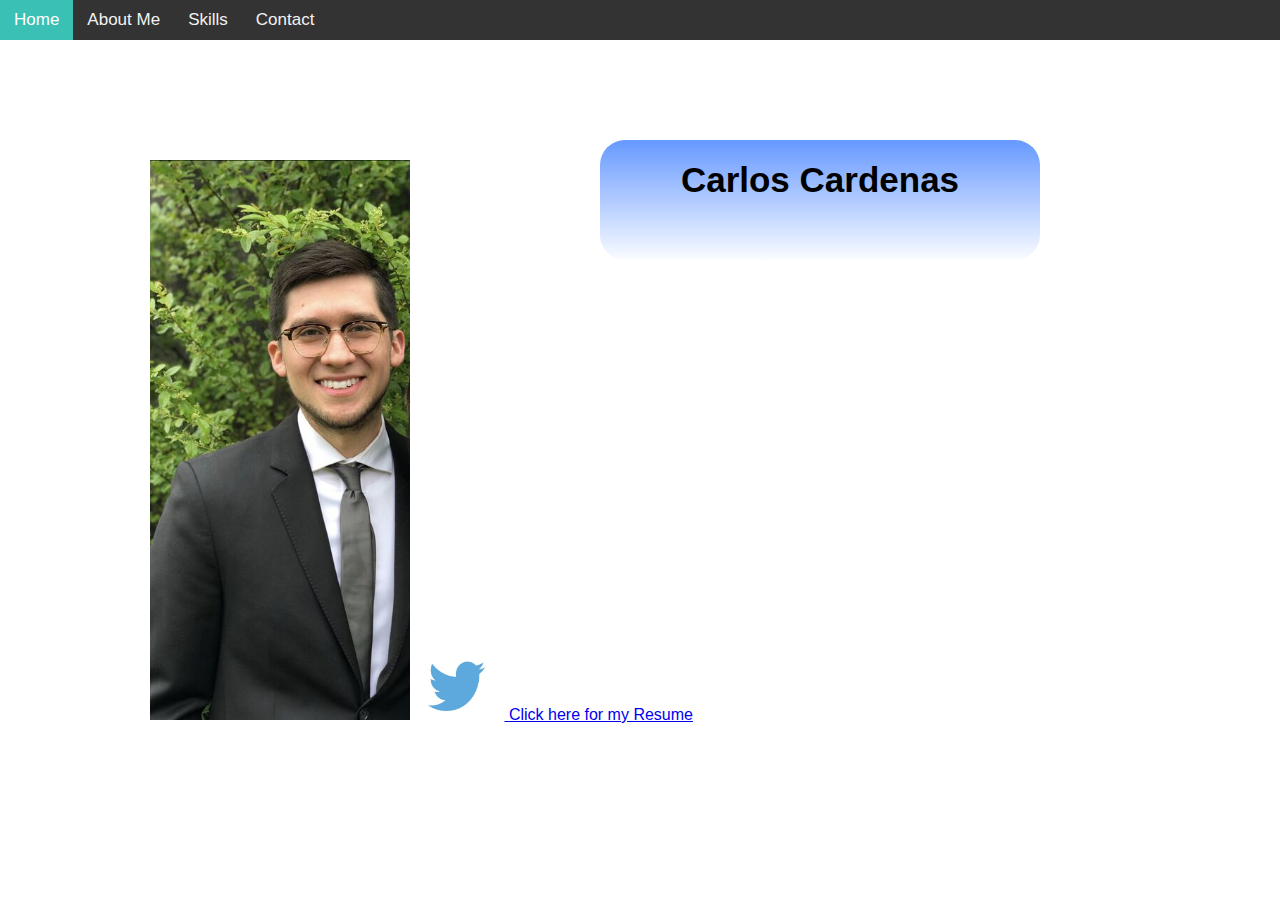
<file: index.html>
<!DOCTYPE html>
<html>
	<head>
		<meta name="viewport" content="width=device-width, initial-scale=1">
<style>
	body {
	  margin: 0;
	  font-family: Verdana, sans-serif;
	}

	.topnav {
	  overflow: hidden;
	  background-color: #333;
	}

	.topnav a {
	  float: left;
	  color: #f2f2f2;
	  text-align: center;
	  padding: 10px 14px;
	  text-decoration: none;
	  font-size: 17px;
	}

	.topnav a:hover {
	  background-color: #ddd;
	  color: black;
	}

	.topnav a.active {
	  background-color: #3AC0B5;
	  color: white;
	}
	
	#demobox{
	  position: relative;
	  left: 600px;
	  top: 100px;
	  padding:20px;
	  width: 400px;
	  height: 80px;
	  background: linear-gradient(to bottom, #6699ff 0%, #ffffff 103%);
	  display:block;
	  text-align:center;
	  font-size:35px;
	  font-weight: bold;
	  color:black;
	  border-radius: 25px;
	}	
</style>
</head>
	
<body>
	<div class="topnav">
	  <a class="active" href="index.html">Home</a>
	  <a href="pagetwo.html">About Me</a>
	  <a href="skills.html">Skills</a>
	  <a href="#contact">Contact</a>
	</div>
	
	<div id = "demobox">
		Carlos Cardenas 
	</div>
			
		<img src = "profile pic.jpeg" alt= "Carlos Cardenas" style = "width: 260px; height: 560px; padding-left: 150px; top:100px">
		<a href = "https://twitter.com/Carlos_8397" target = "_blank" title= "Go to Carlos's Twitter">
		<img src = "twitterbird.jpg" alt = "My Twitter" style= "width:90px; height:70px; border:0;"> </a>
		<a href = "Carlos Cardenas Resume-converted.pdf" target = "_blank">Click here for my Resume</a>
		
</body>
</html>
</file>
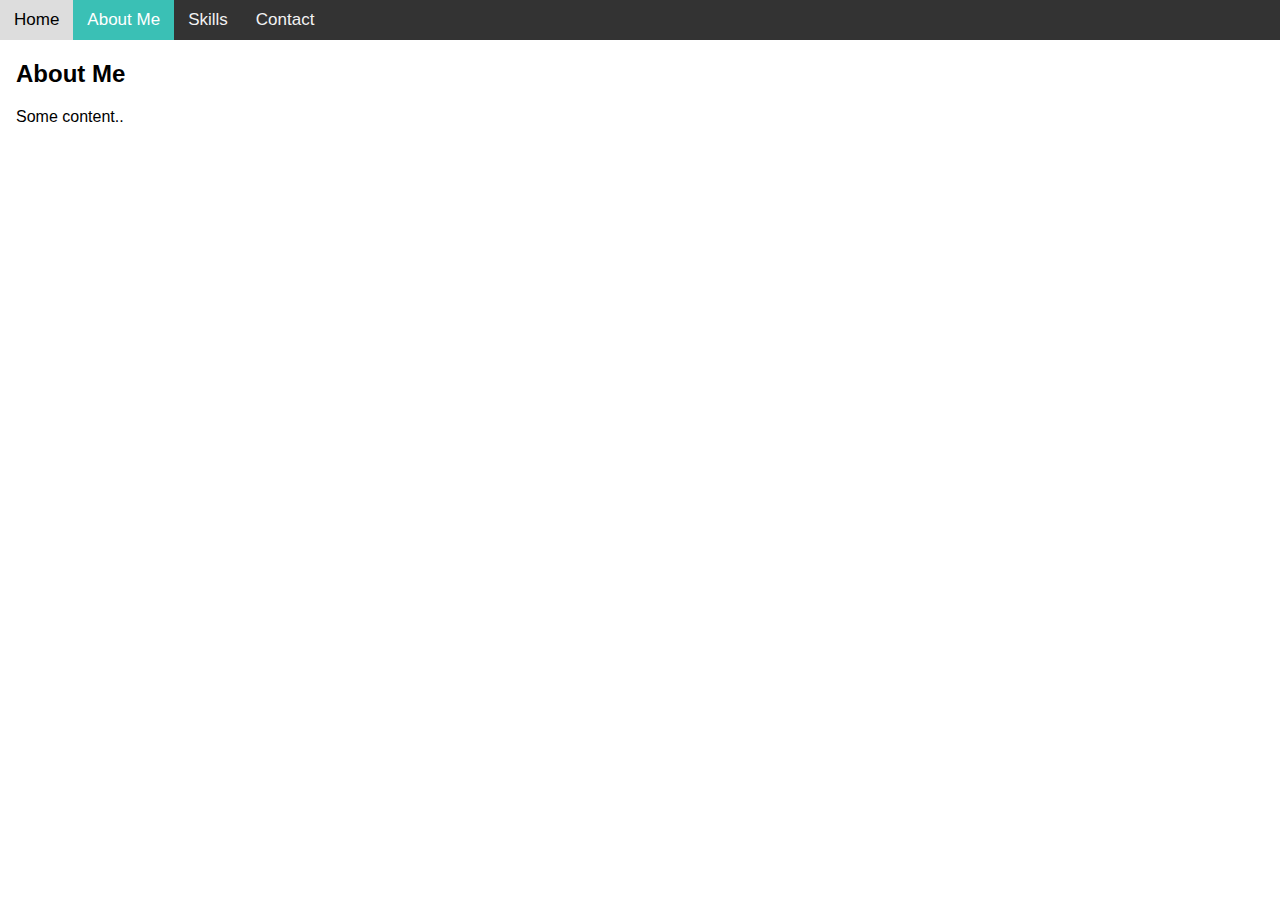
<file: pagetwo.html>
<!DOCTYPE html>
<html> 
	<head>
		<meta name="viewport" content="width=device-width, initial-scale=1">
<style>
	body {
	  margin: 0;
	  font-family: Verdana, sans-serif;
	}

	.topnav {
	  overflow: hidden;
	  background-color: #333;
	}

	.topnav a {
	  float: left;
	  color: #f2f2f2;
	  text-align: center;
	  padding: 10px 14px;
	  text-decoration: none;
	  font-size: 17px;
	}

	.topnav a:hover {
	  background-color: #ddd;
	  color: black;
	}

	.topnav a.active {
	  background-color: #3AC0B5;
	  color: white;
	}
</style>
</head>
	
<body>
	<div class="topnav">
	  <a href="index.html">Home</a>
	  <a class="active" href="pagetwo.html">About Me</a>
	  <a href="skills.html">Skills</a>
	  <a href="#contact">Contact</a>
	</div>

	<div style="padding-left:16px">
	  <h2>About Me</h2>
	  <p>Some content..</p>
	</div>
</body>
</html>
</file>
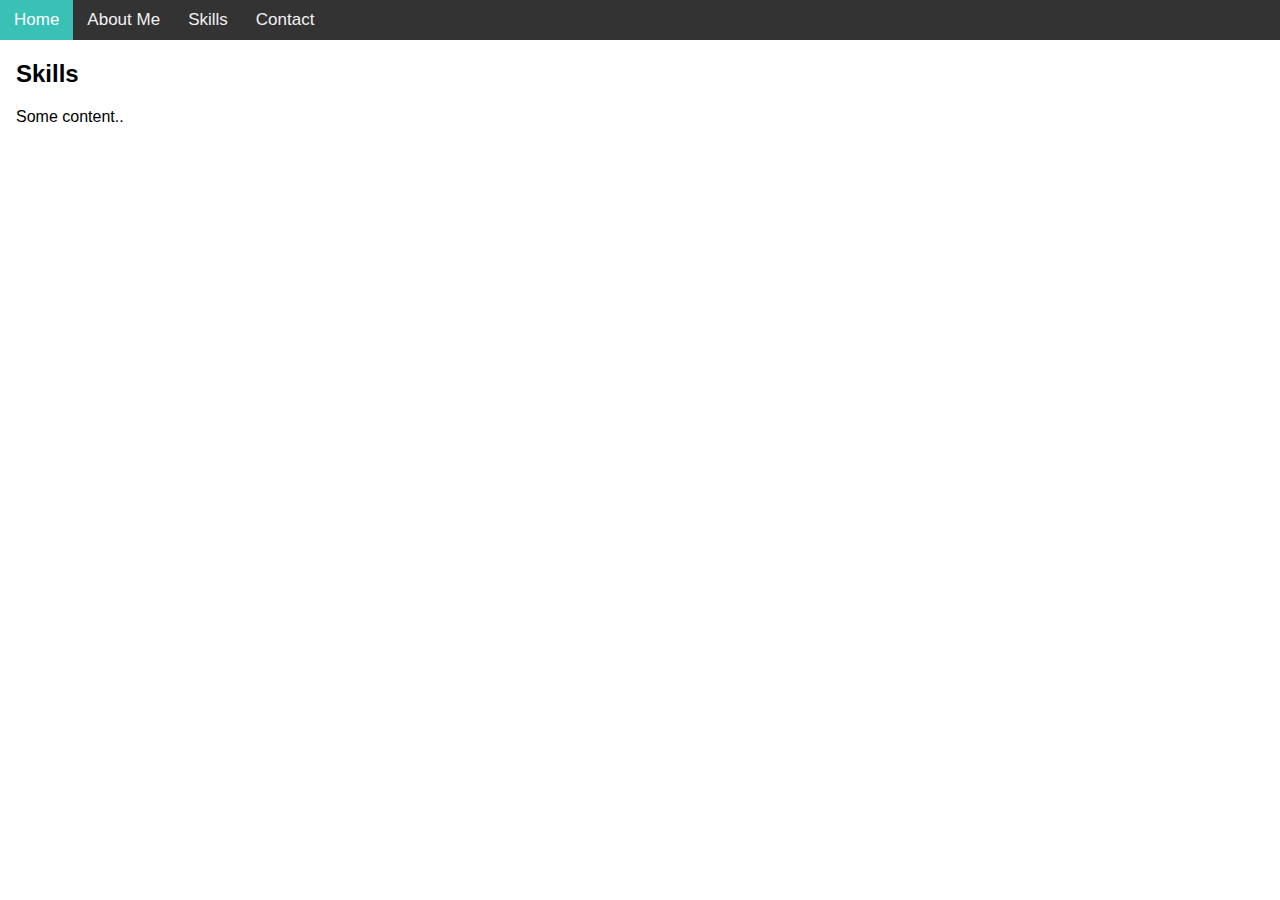
<file: skills.html>
<!DOCTYPE html>
<html> 
<head>
		<meta name="viewport" content="width=device-width, initial-scale=1">
<style>
	body {
	  margin: 0;
	  font-family: Verdana, sans-serif;
	}

	.topnav {
	  overflow: hidden;
	  background-color: #333;
	}

	.topnav a {
	  float: left;
	  color: #f2f2f2;
	  text-align: center;
	  padding: 10px 14px;
	  text-decoration: none;
	  font-size: 17px;
	}

	.topnav a:hover {
	  background-color: #ddd;
	  color: black;
	}

	.topnav a.active {
	  background-color: #3AC0B5;
	  color: white;
	}
</style>
</head>
	
<body>
	<div class="topnav">
	  <a class="active" href="index.html">Home</a>
	  <a href="pagetwo.html">About Me</a>
	  <a href="skills">Skills</a>
	  <a href="#contact">Contact</a>
	</div>

	<div style="padding-left:16px">
	  <h2>Skills</h2>
	  <p>Some content..</p>
	</div>
  
</body>
</html>
</file>
